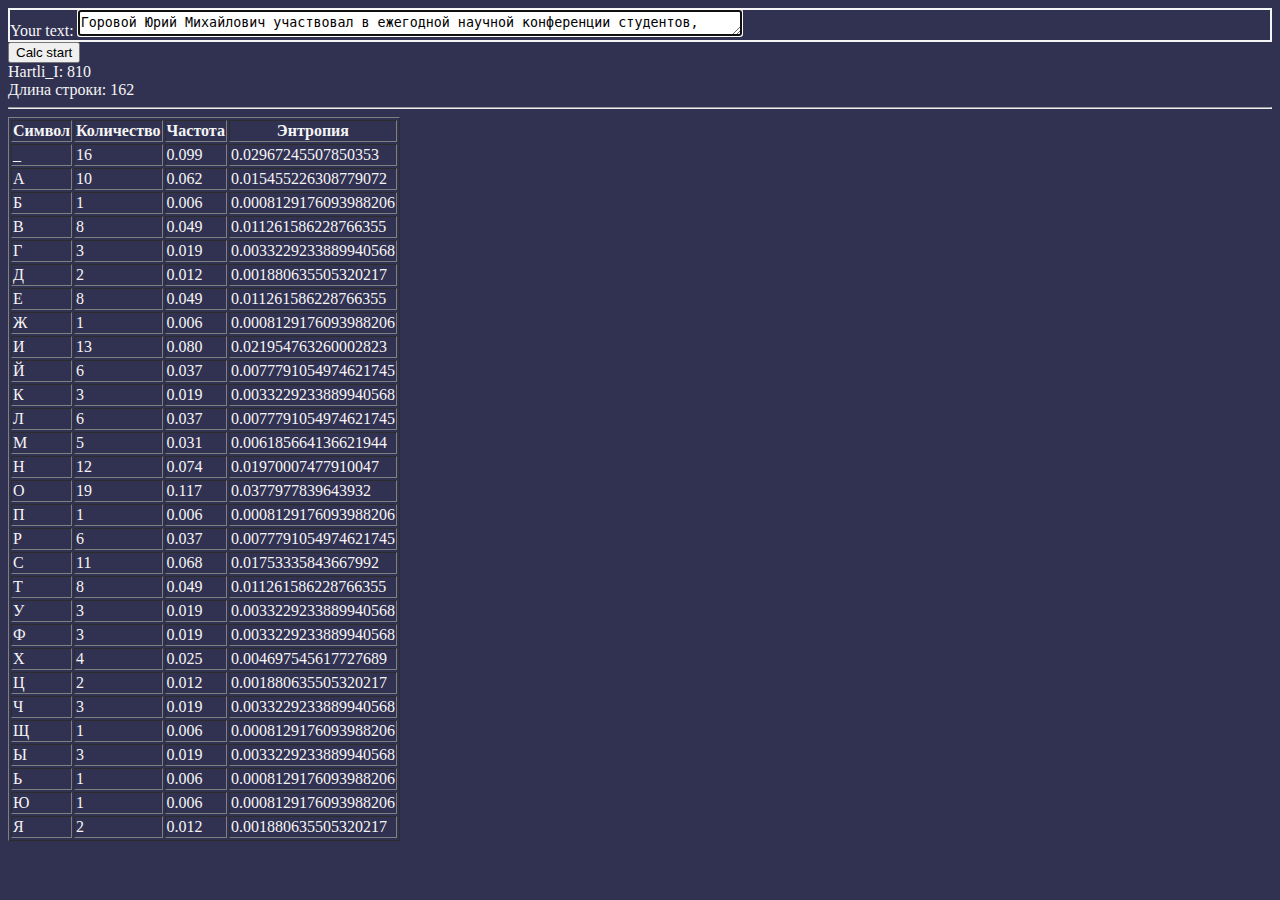
<file: Lab_1/src/index.html>
<!DOCTYPE html>
<html>
<head>
	<title>ТИПиС генератор</title>
	<style type="text/css">
		body {
			background-color: #313151;
			color: #f5f5f5;
		}
		.wr {
            border: 2px solid #f5f5f5;
		}
        textarea {
            line-height: 20px;
            height: 20px;
        }
    </style>
</head>
<body>

	<div class="wr">
		<label for="data">Your text:</label>
		<textarea name="data" id="myText" rows="1" cols="80" placeholder="Введите свой текст" autofocus>Горовой Юрий Михайлович участвовал в ежегодной научной конференции студентов, стремящихся стать высококлассными профессионалами в области информационных технологий.</textarea>
	</div>
    <button onclick="calcText()">Calc start</button>

	<div id="out">...</div>

    <hr>
	<table id="outTable" border="1">
		<thead>
			<tr>
				<th>Символ</th>
				<th>Количество</th>
				<th>Частота</th>
				<th>Энтропия</th>
			</tr>
		</thead>
		<tbody></tbody>
	</table>



	<script type="text/javascript" src="../../lib/jquery-3.4.1.min.js"></script>

    <script type="text/javascript">
        $(()=> {
            calcText();
            $('#myText').on('keyup', calcText).on('change', calcText);
        });
        
		const ALPH_m = 32;
		const SHENON_H = 4.238;

		function calcText() {
			let myText = $("#myText").val();
			let counterAll = {};
			let counterProcent = {};

			let strLen = 0;

			const strArray = myText.split('');
			for(let char of strArray) {
				char = char.toLowerCase();
				char = (char == 'ъ' || char == 'ь') ? 'ь'
					: (char == 'е' || char == 'ё') ? 'е'
					: char;

				if(/[А-я| ]/i.test(char)) {
					strLen++;
				}

				if(/[А-я| ]/i.test(char)) {
					if(counterAll[char] == void 0) {
						counterAll[char] = 0;
					}

					counterAll[char]++;
				}
			}


			for(const key of Object.keys(counterAll)) {
				if(counterAll.hasOwnProperty(key)) {
					const p = (counterAll[key] / strLen).toFixed(3);
					const c = counterAll[key];
					const e = p / Math.log2(1/p);

					counterProcent[key] = {
						p, c, e 
					};
				}
			}

			const Hartli_I = strLen * Math.log2(ALPH_m);
			const new_I = strLen * SHENON_H;

			const H_max = Math.log2(ALPH_m);

			const new_D = Math.ceil((1 - (SHENON_H /*H_0*/ / H_max)) * 1e4) / 1e4;

			drawTable(counterProcent);

			$("#out").html(`Hartli_I: ${Hartli_I}<br>Длина строки: ${strLen}`);

			console.log("Длина строки: ", strLen);
			console.log("Встреча: ", counterProcent);
		}

		function drawTable(data) {
			const tbody = $('#outTable > tbody');
			tbody.html('');

			const sortData = Object.keys(data).sort();
			for(const key of sortData) {
				if(data.hasOwnProperty(key)) {
					const item = data[key];
					const char = key == ' ' ? "_" : key;
					tbody.append(`<tr><td>${char.toUpperCase()}</td><td>${item.c}</td><td>${item.p}</td><td>${item.e}</td></tr>`);
				}
			}
		}

	</script>

</body>
</html>
</file>
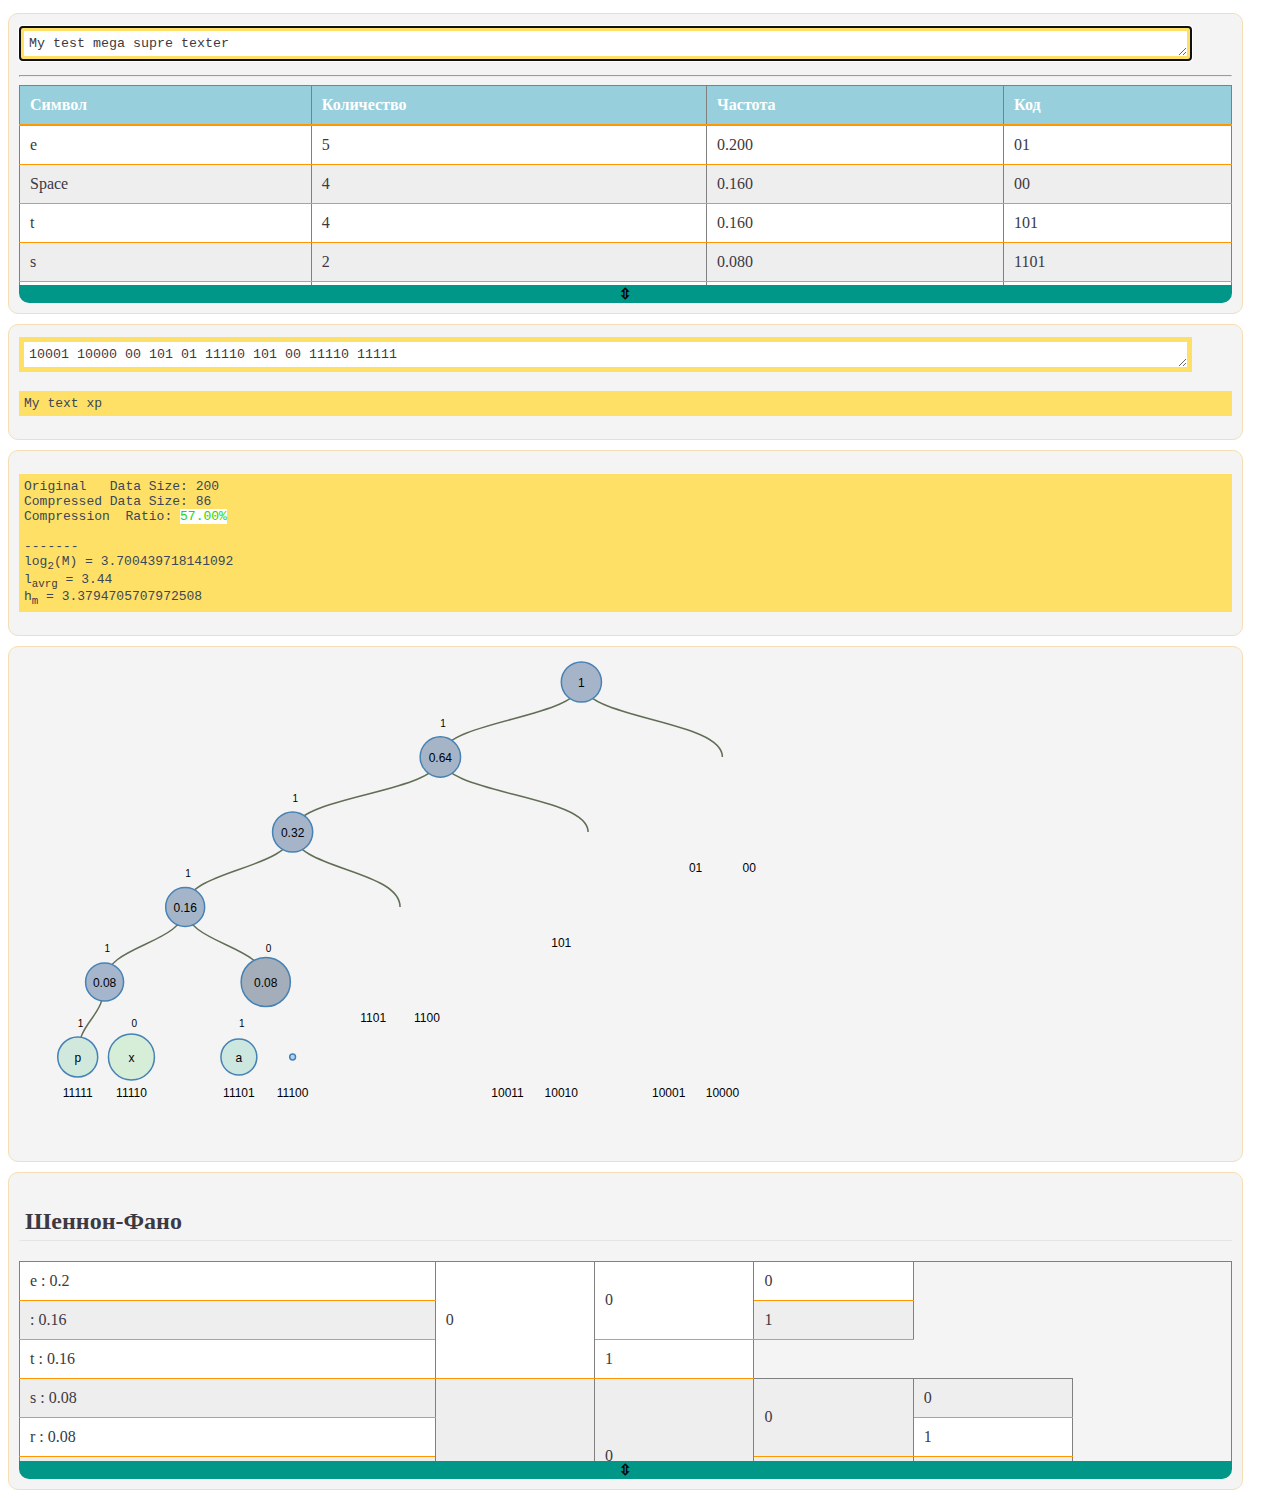
<file: Lab_2/src/index.html>
<!DOCTYPE html>
<html lang="en">
<head>
    <meta charset="UTF-8">
    <meta name="viewport" content="width=device-width, initial-scale=1.0">
    <meta http-equiv="X-UA-Compatible" content="ie=edge">
    <title>Huffman - Lab 2</title>

    <style>
        /* All */
        * {
            color: #3D3942;
        }

        textarea {
            width: 95%;
            border: 5px solid #FFE066;
            padding: 5px;
            margin: 2px 0;
        }

        .box {
            background-color: #F4F4F4;
            width: 96%;
            padding: 10px;
            border-radius: 10px;
            float: left;
            margin-top: 5px;
            margin-bottom: 5px;
            border: 1px solid #F5DEB3;
        }

        .box h2 {
            border-bottom: 1px solid rgb(229, 229, 229);
            border-left: 1px solid rgb(244, 244, 244);
            padding: 5px;
        }

        .box pre {
            background: #FFE066;
            color: #3a4759;
            padding: 5px;
            word-wrap: break-word;
        }

        /* Table */
        .table {
            max-height: 200px;
            overflow-y: scroll;
            transition: max-height 1s ease-in-out;
            -o-transition: max-height 1s ease-in-out;
            -moz-transition: max-height 1s ease-in-out;
            -webkit-transition: max-height 1s ease-in-out;
        }

        .table.showfull {
            max-height: 1000px;
            transition: max-height 1s ease-in-out;
            -o-transition: max-height 1s ease-in-out;
            -moz-transition: max-height 1s ease-in-out;
            -webkit-transition: max-height 1s ease-in-out;
        }
        .arrowfull {
            color: black;
            background-color: #009688;
            width: 100%;
            text-align: center;
            font-size: 15px;
            font-weight: bold;
            border-bottom-left-radius: 10px;
            border-bottom-right-radius: 10px;
        }
        .arrowfull::after {
            content: '⇳';
        }

        table {
            width: 100%;
        }

        table,
        th,
        td {
            border-collapse: collapse;
        }

        table,
        th {
            border-bottom: 2px solid #ff9800;
        }

        th,
        td {
            padding: 10px;
            text-align: left;
        }

        table tr:nth-child(even) {
            background-color: #eee;
        }

        table tr:nth-child(odd) {
            background-color: #fff;
        }

        table tr {
            overflow: hidden;
            width: 20px;
        }

        table th {
            background-color: #98CFDC;
            color: #fff;
        }

        /* Graph */

        #graph {
            overflow-x: scroll;
            max-height: 800px;
        }

        .node {
            cursor: pointer;
        }

        .node circle {
            fill: #abcfff;
            stroke: steelblue;
            stroke-width: 1.5px;
        }

        .node text {
            font: 10px sans-serif;
        }

        .link {
            fill: none;
            stroke: rgb(97, 110, 86);
            stroke-width: 1.5px;
        }
    </style>

</head>

<body>
    <div class="box">
        <textarea id="myText" cols="60" rows="1" placeholder="Введите свой текст"
            autofocus>My test mega supre texter</textarea>
        <hr>
        <div class="table" id="outTable">
            <table border="1">
                <thead>
                    <tr>
                        <th>Символ</th>
                        <th>Количество</th>
                        <th>Частота</th>
                        <th>Код</th>
                    </tr>
                </thead>
                <tbody></tbody>
            </table>
        </div>
        <div class="arrowfull" data-target="#outTable"></div>
    </div>

    <div class="box">
        <textarea id="decodeMe" cols="60" rows="1" placeholder="Введите код [0|1]"
            disabled>10001 10000 00 101 01 11110 101 00 11110 11111</textarea>
        <pre id="result"></pre>
    </div>

    <div class="box">
        <pre id="info"></pre>
    </div>

    <div class="box" id="graph">
        <h2>Graph</h2>
    </div>

    <div class="box">
        <h2>Шеннон-Фано</h2>
        <div class="table" id="shfn">
            <table border="1"></table>
        </div>
        <div class="arrowfull" data-target="#shfn"></div>
    </div>

    <script type="text/javascript" src="../../lib/jquery-3.4.1.min.js"></script>
    <script type="text/javascript" src="../../lib/d3js.min.js"></script>
    <script type="text/javascript" src="./huffmanUtils.js"></script>
    <script type="text/javascript" src="./index.js"></script>

</body>
</html>
</file>
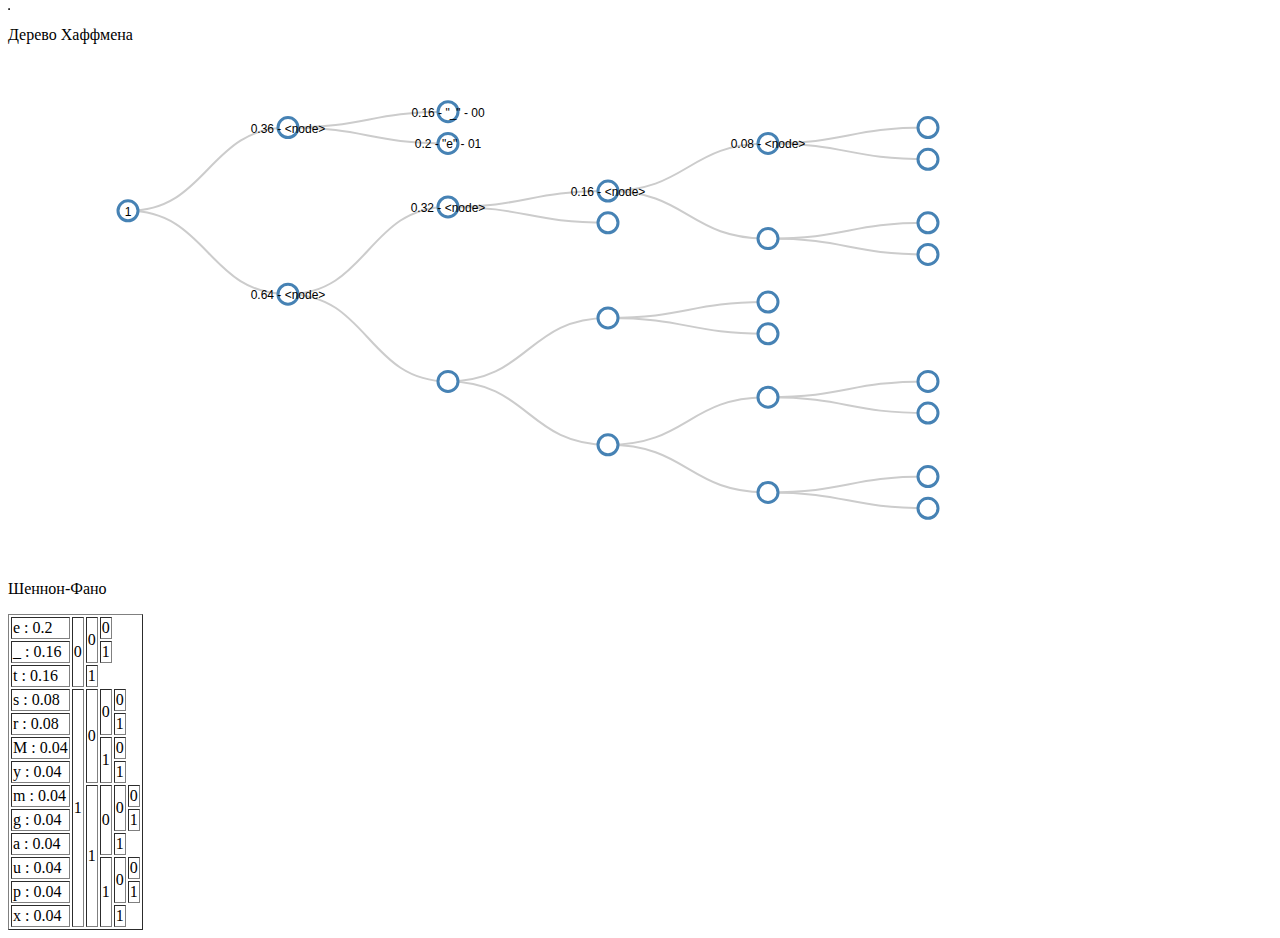
<file: Lab_2/src/Le/index.html>
<!DOCTYPE html>
<html lang="en">
<head>
    <meta charset="UTF-8">
    <meta name="viewport" content="width=device-width, initial-scale=1.0">
    <meta http-equiv="X-UA-Compatible" content="ie=edge">
    <title>Document</title>
    <link rel="stylesheet" href="style.css">
	<script type="text/javascript" src="../../../lib/jquery-3.4.1.min.js"></script>
	<script type="text/javascript" src="../../../lib/d3js.min.js"></script>
    </script>
</head>
<body>
    <table id="table" border="1"></table>
    <script src="./main.js"></script>
</body>
</html>
</file>
<file: Lab_2/src/Le/style.css>
.node circle {
    fill: #fff;
    stroke: steelblue;
    stroke-width: 3px;
  }

  .node text { font: 12px sans-serif; }

  .link {
    fill: none;
    stroke: #ccc;
    stroke-width: 2px;
  }
</file>
